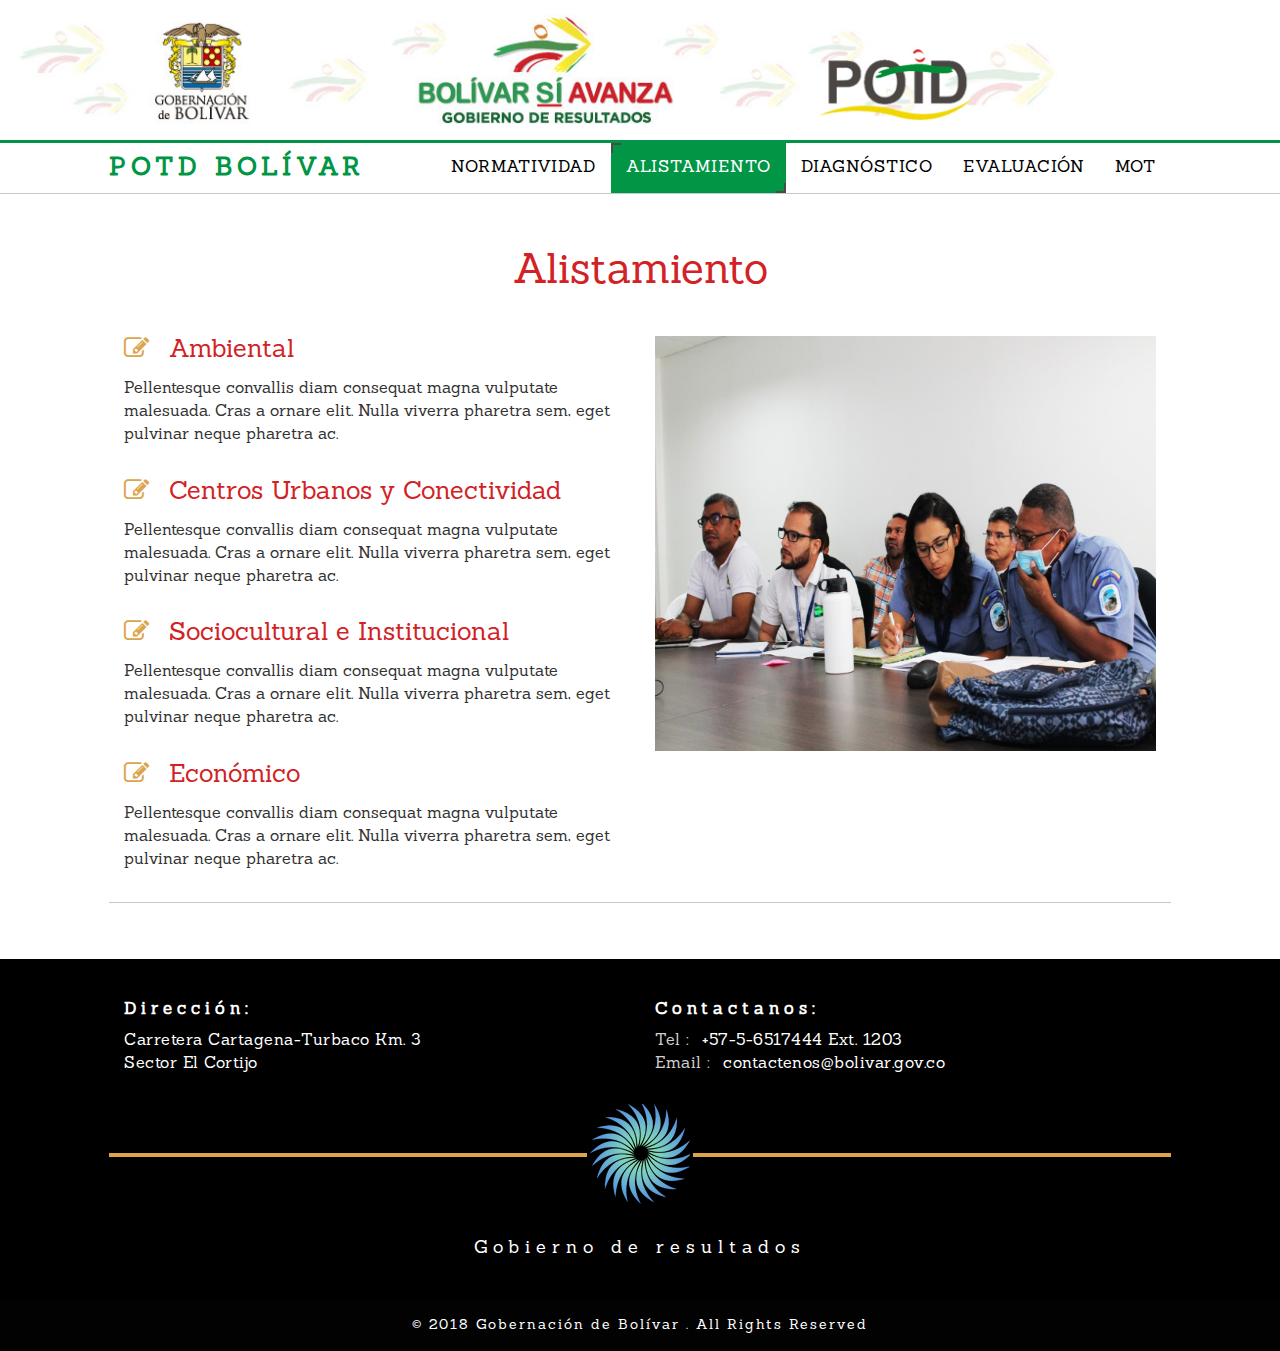
<file: alistamiento.html>
<!--
author: W3layouts
author URL: http://w3layouts.com
License: Creative Commons Attribution 3.0 Unported
License URL: http://creativecommons.org/licenses/by/3.0/
-->
<!DOCTYPE html>
<html lang="zxx">
<head>
<title>Plan de Ordenamiento Territorial Departamental | Alistamiento :: Gobernación de Bolívar</title>
	<!--/metadata -->
<meta name="viewport" content="width=device-width, initial-scale=1">
<meta charset="UTF-8">
<meta name="keywords" content="Gobernación de Bolívar, POT, POTD, Gobernación" />
<script type="application/x-javascript"> addEventListener("load", function() { setTimeout(hideURLbar, 0); }, false);
		function hideURLbar(){ window.scrollTo(0,1); } </script>
<!-- //custom-theme -->
<link href="css/bootstrap.css" rel="stylesheet" type="text/css" media="all" />
<link href="css/style.css" rel="stylesheet" type="text/css" media="all" />
<!-- font-awesome-icons -->
<link href="css/font-awesome.css" rel="stylesheet"> 
<!-- //font-awesome-icons -->
<link href="//fonts.googleapis.com/css?family=Montserrat:400,700" rel="stylesheet">
<link href='//fonts.googleapis.com/css?family=Open+Sans:400,300,300italic,400italic,600,600italic,700,700italic,800,800italic' rel='stylesheet' type='text/css'>
</head>
<body>
<!-- header -->
<div class="banner-top">
	<div class="header">
		<div class="container">
			<div><img alt="banner" src="images/gob/banner_bol1.jpg"/></div>
		</div>	
		</div>
		<div class="w3_navigation">
			<div class="container">
				<nav class="navbar navbar-default">
					<div class="navbar-left">
						<button type="button" class="navbar-toggle collapsed" data-toggle="collapse" data-target="#bs-example-navbar-collapse-1">
							<span class="sr-only">Toggle navigation</span>
							<span class="icon-bar"></span>
							<span class="icon-bar"></span>
							<span class="icon-bar"></span>
						</button>
						<h1><a class="navbar-brand" href="index.html">POTD Bolívar </a></h1>
						<!-- <img alt="logo navbar-brand" class="imglogo" src="images/gob/logo_XL.jpg"/> -->
					</div>
					<!-- Collect the nav links, forms, and other content for toggling -->
					<div class="collapse navbar-collapse navbar-right" id="bs-example-navbar-collapse-1">
						<nav class="menu menu--iris">
							<ul class="nav navbar-nav menu__list">
								<li class="menu__item menu__item"><a href="index.html" class="menu__link">Normatividad</a></li>
								<li class="menu__item menu__item--current"><a href="alistamiento.html" class="menu__link">Alistamiento</a></li>
								<li class="menu__item menu__item"><a href="diagnostico.html" class="menu__link">Diagnóstico</a></li>
								<li class="menu__item menu__item"><a href="evaluacion.html" class="menu__link">Evaluación</a></li>
								<li class="menu__item menu__item"><a href="mot.html" class="menu__link">MOT</a></li>
							</ul>
						</nav>
					</div>
				</nav>
	
			</div>
		</div>
<!-- //header -->
<!-- banner -->
	<div class="banner-alistamiento">
	</div>
<!-- //banner -->
<!-- about-page --> 
	<div class="about">
		<div class="container">
		<div class="w3-heading-all">
			<h3>Alistamiento</h3>
		    </div>
			<div class="agileits_w3layouts_team_grids w3ls_about_grids new-agileinfo">
				<div class="col-md-6 w3ls_banner_bottom_left w3ls_about_left">
					<div class="w3ls_about_left_grids">
						<div class="w3ls_about_left_grid">
							<h3><i class="fa fa-pencil-square-o" aria-hidden="true"></i><a href="#">Ambiental</a></h3>
							<p>Pellentesque convallis diam consequat magna vulputate malesuada. 
								Cras a ornare elit. Nulla viverra pharetra sem, eget pulvinar neque pharetra ac.</p>
						</div>
						<div class="w3ls_about_left_grid">
							<h3><i class="fa fa-pencil-square-o" aria-hidden="true"></i><a href="#">Centros Urbanos y Conectividad</a></h3>
							<p>Pellentesque convallis diam consequat magna vulputate malesuada. 
								Cras a ornare elit. Nulla viverra pharetra sem, eget pulvinar neque pharetra ac.</p>
						</div>
						<div class="w3ls_about_left_grid">
							<h3><i class="fa fa-pencil-square-o" aria-hidden="true"></i><a href="#">Sociocultural e Institucional</a></h3>
							<p>Pellentesque convallis diam consequat magna vulputate malesuada. 
								Cras a ornare elit. Nulla viverra pharetra sem, eget pulvinar neque pharetra ac.</p>
						</div>
						<div class="w3ls_about_left_grid">
							<h3><i class="fa fa-pencil-square-o" aria-hidden="true"></i><a href="#">Económico</a></h3>
							<p>Pellentesque convallis diam consequat magna vulputate malesuada. 
								Cras a ornare elit. Nulla viverra pharetra sem, eget pulvinar neque pharetra ac.</p>
						</div>
					</div>
				</div>
				<div class="col-md-6 agileits_about_right">
					<img src="images/gob/img_content.jpg" alt=" " class="img-responsive img-page-content"/>
				</div>
				<div class="clearfix"> </div>
			</div>
		</div>
	</div>
	<!-- //about -->

	<!-- team -->
</div>
<!-- //team -->
<!-- footer -->
<div class="w3l_footer">
	<div class="container">
			<div class="w3ls_footer_grid">
				<div class="col-md-6 w3ls_footer_grid_left">
						<h4>Dirección:</h4>
						<p>Carretera Cartagena-Turbaco Km. 3<br/>Sector El Cortijo</p>
				</div>
				<div class="col-md-6 w3ls_footer_grid_left">
						<h4>Contactanos:</h4>
						<p><span>Tel : </span>+57-5-6517444 Ext. 1203</p>
						<p><span>Email : </span><a href="mailto:contactenos@bolivar.gov.co">contactenos@bolivar.gov.co</a></p>
				</div>
				<div class="clearfix"> </div>
			</div>
			<!-- footer-button-info -->
			<div class="footer-middle-agileinfo">
				<div class="footer-button">
				<div class="button-top-w3layouts">
					<div class="logo-icons-w3ls">
						<img src="images/f2.png" alt="img">
					</div>
				</div>
					<h2>Gobierno de resultados</h2>
				</div>
			</div>
			<!-- footer-button-info -->
	</div>
</div>
<!-- footer -->


<div class="copy-right wow fadeInLeft animated" data-wow-delay=".5s">
	<div class="container">
			<p> &copy; 2018 Gobernación de Bolívar . All Rights Reserved</p>
	</div>
</div>
<!-- //footer -->


<a href="#" id="toTop" style="display: block;"> <span id="toTopHover" style="opacity: 1;"> </span></a>

	<!-- js -->
<script src="js/jquery-2.1.4.min.js"></script> 
<!-- js for Counter -->
		<script type="text/javascript" src="js/numscroller-1.0.js"></script>
	<!-- /js for Counter -->
	<script src="js/SmoothScroll.min.js"></script>
<!-- start-smooth-scrolling -->
<script type="text/javascript" src="js/move-top.js"></script>
<script type="text/javascript" src="js/easing.js"></script>
<script type="text/javascript">
	jQuery(document).ready(function($) {
		$(".scroll").click(function(event){		
			event.preventDefault();
			$('html,body').animate({scrollTop:$(this.hash).offset().top},1000);
		});
	});
</script>

<!-- here stars scrolling icon -->
	<script type="text/javascript">
		$(document).ready(function() {
			/*
				var defaults = {
				containerID: 'toTop', // fading element id
				containerHoverID: 'toTopHover', // fading element hover id
				scrollSpeed: 1200,
				easingType: 'linear' 
				};
			*/
								
			$().UItoTop({ easingType: 'easeOutQuart' });
								
			});
	</script>
<!-- //here ends scrolling icon -->

<script type="text/javascript" src="js/bootstrap.js"></script> <!-- Necessary-JavaScript-File-For-Bootstrap --> 


</body>
</html>
</file>
<file: css/style.css>
body{
	margin:0;
	padding:0;
	background:#fff;
    /* font-family: 'Open Sans', sans-serif; */
    font-family: 'Sanchez Regular', SanchezRegular;
 }
h1,h2,h3,h4,h5,h6{
	margin:0;	
	/* font-family: 'Montserrat', sans-serif; */
}	
p{
	margin:0;
}
ul{
	margin:0;
	padding:0;
}
p,ul,ol{
	font-size:16px;
}
input[type="submit"],a,.nbs-flexisel-nav-left,.nbs-flexisel-nav-right{
	transition:.5s ease-in;
	-webkit-transition:.5s ease-in;
	-moz-transition:.5s ease-in;
	-o-transition:.5s ease-in;
	-ms-transition:.5s ease-in;
}
a:hover{
	text-decoration:none;
}
a:focus{
	outline:none;
	text-decoration:none;
}
/*-- banner --*/
/*--header -top--*/
/*-- nav --*/
.w3_navigation {
    /* padding: 0.9em 0; */
    /* background: #009645; */
    background: #FFFFFF;
	border-top: 3px solid #009645;
    border-bottom: 1px solid #C3CBC6;
}
.navbar-default {
    background: none;
    border: none;
}
.navbar {
    margin-bottom: 0;
}
.navbar-collapse {
    padding: 0;
}
.navbar-right {
    margin-right: 0;
}
.navbar-default .navbar-nav > .active > a, .navbar-default .navbar-nav > .active > a:hover, .navbar-default .navbar-nav > .active > a:focus {
    color:#fff;
    background:none;
}
.navbar-default .navbar-nav > li > a {
    font-weight: 500;
    letter-spacing: 1px;
}
.navbar-nav > li > a {
    margin: 0;
    /* padding:0 1.5em; */
    text-transform: uppercase;
}
.navbar-default .navbar-nav > li > a:hover{
    /* color:#f2184f; */
    color: #fff;
    background: #009645;
}
.navbar-default .navbar-nav > li > a:focus {
    color: #33cc99;
	outline:none;
}
nav.navbar.navbar-default {
    background: none;
    /* padding:1em 0 0 0; */
}
.navbar-default .navbar-nav > .open > a, .navbar-default .navbar-nav > .open > a:hover, .navbar-default .navbar-nav > .open > a:focus {
    color:#33cc99;
    background: none;
}
.navbar-default .navbar-nav > li > a {
    color: #000;
    /* color: #FFF; */
}
.navbar-default .navbar-nav  > .active.open > a:focus {
	background: #0a9dbd;
	color: #fff;
}
.navbar-default .navbar-brand,.navbar-default .navbar-brand:hover, .navbar-default .navbar-brand:focus {
    /* color: #dca44b; */
    color: #009645;
}
.navbar-brand {
    padding: 0;
    /* font-size:1em; */
    font-size:0.7em;
    text-transform: uppercase;
    letter-spacing:5px;
    line-height:35px;
    position: relative;
    font-weight: 700;
    top:8px;
}
.navbar-brand span {
    color: #82b9e2;
}
p.logo_w3l_agile_caption {
    text-transform:uppercase;
    letter-spacing:9px;
    font-size: 11px;
    color: #8c908c;
    font-family: 'Open Sans', sans-serif;
    font-weight: 600;
    text-align: center;
}
.agile_short_dropdown {
    border-radius: 0;
    background: #ffffff;
    text-align: center;
	padding:0;
	border: none;
}
.agile_short_dropdown li a{
	text-transform:uppercase;
	color:#212121;
	font-size:13px;
	font-weight:600;
	padding: .8em 0;
}
.agile_short_dropdown > li > a:hover{
    color: #fff;
    text-decoration: none;
   /* background-color: #ef5734; */
   background-color: #009645;
}
.header {
    padding: 1em 0em;
    /* background:rgba(0, 0, 0, 0.79); */
    /* background: #009645; */
    background: #fff;
}
.imglogo{
    width: 18%;
}
.imglogoPotd{
    float: left;
    height: 50px;
    width: 255px;
	padding: 0;
}
.header > .container{
    margin: 0px !important;
}
/*-- //header-left --*/
/*-- w3-header-bottom --*/
.w3-header-bottom {
	background: #212121;
    padding: 0.8em 2em;
}
.agileinfo-phone {
	float: left;
    margin: .5em 2em 0 0;
}
.agileinfo-phone p {
	color: #FFFFFF;
    font-size: .9em;
    margin: 0;
    font-weight: 600;
}
.agileinfo-map{
	margin-right:0;
}
.search-grid {
    float: right;
    width: 18%;
    border: 1px solid #fff;
}
.search-grid input[type="text"] {
    display: inline-block;
    background: none;
    border: none;
    border-right: solid 1px #ffffff;
    width: 84%;
    padding: .5em;
    outline: none;
    font-size: .9em;
    color: #FFFFFF;
}
.big-dog::-webkit-input-placeholder {
	color: #FFFFFF !important;
}
.search-grid i.fa.fa-paper-plane-o{
    color: #FFFFFF !important;
    font-size: 1.2em !important;
}
.search-grid button.btn1 {
    color: #ffffff;
    font-size: .9em;
	padding: 6px 6px;
    border: none;
	outline:none;
    text-align: center;
    text-decoration: none;
    background: none;
    transition: 0.5s all;
    -webkit-transition: 0.5s all;
    -moz-transition: 0.5s all;
    -o-transition: 0.5s all;
    -ms-transition: 0.5s all;
}
.search button:hover{
    border: solid 1px #212121;
    background: #212121;
}
.search button:hover i.fa.fa-paper-plane-o{
    color: #FFFFFF !important;
}
/*-- nav-effect --*/
.menu__list {
	position: relative;
	/* margin:0.5em 0 0; */
}

.menu__item {
	display: block;
	margin: 1em 0;
}

.menu__link {
	font-size: 1.05em;
	font-weight: bold;
	display: block;
	padding: 1em;
	cursor: pointer;
	-webkit-user-select: none;
	-moz-user-select: none;
	-ms-user-select: none;
	user-select: none;
	-webkit-touch-callout: none;
	-khtml-user-select: none;
	-webkit-tap-highlight-color: rgba(0, 0, 0, 0);
}
/* Iris */
.menu--iris .menu__item {
	margin:0em;
}

.menu--iris .menu__link {
	position: relative;
	text-align: center;
	-webkit-transition: color 0.3s;
	transition: color 0.3s;
}

.menu--iris .menu__link:hover,
.menu--iris .menu__link:focus {
	color: #929292;
}

.menu--iris .menu__item--current .menu__link,.menu__link:hover {
    /* color:#dca44b; */
    color: #FFFFFF;
    background: #009645;
}

.menu--iris .menu__link::before,
.menu--iris .menu__link::after {
	content: '';
	position: absolute;
	width: 10px;
	height: 10px;
	opacity: 0;
	border: 2px solid #4a4a4a;
	-webkit-transition: -webkit-transform 0.3s, opacity 0.3s;
	transition: transform 0.3s, opacity 0.3s;
	-webkit-transition-timing-function: cubic-bezier(0.17, 0.67, 0.05, 1.29);
	transition-timing-function: cubic-bezier(0.17, 0.67, 0.05, 1.29);
}

.menu--iris .menu__link::before {
	top: 0;
	left: 0;
	border-width: 2px 0 0 2px;
	-webkit-transform: translate3d(10px, 10px, 0);
	transform: translate3d(10px, 10px, 0);
}

.menu--iris .menu__link::after {
	right: 0;
	bottom: 0;
	border-width: 0 2px 2px 0;
	-webkit-transform: translate3d(-10px, -10px, 0);
	transform: translate3d(-10px, -10px, 0);
}

.menu--iris .menu__item--current .menu__link::before,
.menu--iris .menu__item--current .menu__link::after,.menu__link:hover::before,.menu__link:hover::after {
	opacity: 1;
	-webkit-transform: translate3d(0, 0, 0);
	transform: translate3d(0, 0, 0);
}
.dropdown-menu {
    position: absolute;
    top: 226%;
    left: 0;
    z-index: 1000;
    display: none;
}
/*-- //nav-effect --*/
/*-- banner-text --*/ 
.header-w3layouts{
    position: absolute;
    top: 0;
    z-index: 99;
    text-align: center;
    left: 0;
    width: 100%;
}

.agileits-banner-info h3 {
    color: #fff;
    font-size: 2em;
    margin: 0.1em 11em 0.2em 0;
    letter-spacing: 2px;
    text-transform: uppercase;
    font-weight: 700;
	text-shadow: 1px 1px 2px rgb(12, 12, 12);
	-webkit-text-shadow: 1px 1px 2px rgb(12, 12, 12);
	-o-text-shadow: 1px 1px 2px rgb(12, 12, 12);
	-moz-text-shadow: 1px 1px 2px rgb(12, 12, 12);
}
.agileits-banner-info h3 span{
	    background: #2529d8;
    padding: 0 15px;
}
.agileits-banner-info {
    text-align: center;
    padding: 12em 0 0em;
}
.agileits-banner-info p {
    color: #e2dfdf;
    font-size: 1em;
    line-height: 2.2em;
    letter-spacing: 2px;
    font-weight: 500;
    width: 49%;
	margin: 0 auto;
    text-align:  center;
}
.agileits_w3layouts_more{
	position:relative;
}
.agileits_w3layouts_more a{
	    font-size: 17px;
    color: #fff;
    text-decoration: none;
    text-transform: uppercase;
    letter-spacing: 4px;
    position: relative;
}

.agileits-banner-info span {
	background:#ef5734;
    padding: 0.5em 2em;
    color: #fff;
    font-size: 1.1em;
    padding: 5px 2em;
    text-transform: uppercase;
    letter-spacing: 2px;
}
/*-- //banner-text --*/
/*-- banner-top --*/
.w3layouts-banner-top{
    /* background: url(../images/ba1.jpg) no-repeat 0px 0px; */
    background: url(../images/gob/girl_speaking.JPG) no-repeat 0px 0px;
    background-size: cover;	
	-webkit-background-size: cover;	
	-moz-background-size: cover;
	-o-background-size: cover;		
	-moz-background-size: cover;
    min-height:700px;
    background-position-y: -200px;
}
.w3layouts-banner-top1{
    /* background: url(../images/ba2.jpg) no-repeat 0px 0px; */
    background: url(../images/gob/slide2_img.jpg) no-repeat 0px 0px;
    background-size: cover;	
	-webkit-background-size: cover;	
	-moz-background-size: cover;
	-o-background-size: cover;		
	-moz-background-size: cover;
	min-height:700px;
}
.w3layouts-banner-top2{
    /* background: url(../images/ba3.jpg) no-repeat 0px 0px; */
    background: url(../images/gob/man_speaking.JPG) no-repeat 0px 0px;
    background-size: cover;	
	-webkit-background-size: cover;	
	-moz-background-size: cover;
	-o-background-size: cover;		
	-moz-background-size: cover;	
    min-height:700px;
    background-position-y: -200px;
}
.w3layouts-banner-top3{
	background: url(../images/ba4.jpg) no-repeat 0px 0px;
    background-size: cover;	
	-webkit-background-size: cover;	
	-moz-background-size: cover;
	-o-background-size: cover;		
	-moz-background-size: cover;	
	min-height:700px;
}

/*-- //banner-top --*/ 
.banner-1{
	background: url(../images/ba1.jpg) no-repeat 0px -200px;
    background-size: cover;	
	-webkit-background-size: cover;	
	-moz-background-size: cover;
	-o-background-size: cover;		
	-moz-background-size: cover;	
	min-height:300px;
}
/*--about--*/
/*-- welcome --*/ 
.about,.services,.w3-offer,.testimonials,.contact,.team,.gallery,.about-grids1{
	padding:4em 0;
}
.w3-heading-all h3{
    font-size: 3em;
    /* color: #f2184f; */
    color: #D22225;
    text-align: center;
    margin-bottom:40px;
    text-transform: capitalize;
}
/* about */
.about-left img {
    width: 100%;
}
.about-right h3 {
    font-size: 1em;
    color: #000;
    line-height: 1.5em;
    text-transform: uppercase;
    font-weight: 600;
    letter-spacing: 1px;
}
.about-right p {
    color: #999;
    margin: 1em 0;
    font-size: 1em;
    line-height: 1.8em;
}
.about-right a {
    background: #ffb900;
    border: 2px solid #ffb900;
    color: #FFFFFF;
    padding: .4em 1em;
    font-size: 1.3em;
}
.about-right a:hover {
   background: rgb(19,19,19);
    color: #fff;
    border: 2px solid rgb(19,19,19);
}
.more {
    margin: 3em 0 1em;
}
.agileits-w3layouts-info img {
    vertical-align: middle;
    width: 100%;
    margin-bottom: 1em;
}
.modal-title {
    text-align: center;
    font-size: 2em;
    text-transform: uppercase;
    font-weight: 600;
    margin: .5em 0;
	    color: #dca44b;
    letter-spacing: 1px;
}
.span1{
	color:#000;
}
.agileits-w3layouts-info p {
    font-size: 1em;
    line-height: 1.8em;
    line-height: 1.8em;
    color: #999;
}
.modal-content {
	border-radius:0px;
}
.more a {
   background: #dca44b;
    color: #fff;
    border: 2px solid #dca44b;
    color: #FFFFFF;
    padding: .4em 1em;
    font-size: 1.3em;
}
.more a:hover {
    background: rgb(19,19,19);
    color: #fff;
    border: 2px solid rgb(19,19,19);
}
.w3-about-bottom-head h3 {
    font-size: 3em;
    margin: 1em 0;
	color:#fff;
}
.w3-about-bottom-head p {
    font-size: 1em;
    line-height: 1.8em;
    width: 89%;
	color: rgba(255, 255, 255, 0.78);
}
.about-bottom-icon1 i {
    font-size: 3em;
    color: #4dc8ec;
    margin: 0.5em 0;
}
.about-bottom-icon1 h4 {
   font-size: 2em;
    margin: 0.5em 0;
    color: #fff;
    font-weight: 600;
}
.about-bottom-icon1 h3 {
  font-size: 2.5em;
    margin: 0.5em 0;
    text-transform: capitalize;
    color: #fff;
}
/* //about */
/*-- about page--*/
.banner-text.agileinfo.about-w3bnr h2 {
    font-size: 2em;
    letter-spacing: 3px;
}
.banner-text.agileinfo.about-w3bnr h2 a{
    color:#03d2be;
}
.banner-text.agileinfo.about-w3bnr h2 a:hover{
    color:#fff;
}
.banner-text.agileinfo.about-w3bnr{
    padding: 4em 0; 
}
.w3ls_about_left_grid h3 {
    color: #f2184f;
    font-size: 1.8em;
    margin-bottom: 0.54em;
}
.w3ls_about_left_grid:nth-child(2) {
    margin: 2.2em 0;
}
.w3ls_about_left_grid i.fa{
    color: #dca44b;
    margin-right: 0.8em;
}
.w3ls_about_left_grid a {
    /* color: #f2184f; */
    color: #d22225;
}
.w3ls_about_left_grid a:visited {
    /* color: #f2184f; */
    color: #d22225;
}
/*-- //about page--*/
/*-- /services --*/
.w3-services-grids{
     background: url(../images/s11.jpg) no-repeat 0px -226px;
    background-size: cover;
    min-height:451px;
	}
	.w3-services-grid-right i {
    font-size: 3em;
    color: #dca44b;
	}
	.w3-services-grid-info {
    margin: 2em 0;
	}
	.w3-services-grid-right {
    background:rgba(120, 113, 113, 0.32);
       padding: 4em 3em;
	}
	.w3-services-grid-right1 p {
    color: #fff;
    font-size: 1em;
    line-height: 1.8em;
	}
	/*-- //services --*/
/*-- //team --*/
.team-social {
    -webkit-transition: all 0.5s;
    -moz-transition: all 0.5s;
    transition: all 0.5s;
    -o-transition: all 0.5s;
    -ms-transition: all 0.5s;
    margin-bottom: 1em;
}
.team-social a i {
    color: #000;
    font-size: 16px;
    padding: 10px;
    width: 35px;
    height: 35px;
    line-height: 15px;
    text-align: center;
    border-radius: 50%;
	-webkit-border-radius:50%;
	-o-border-radius:50%;
	-moz-border-radius:50%;
	-ms-border-radius:50%;
}

.team i.fa.fa-facebook {
    color: #3b5998;
    border: 1px solid #3b5998;
}

.team i.fa.fa-facebook:hover {
    color: #fff;
    background: #3b5998;
    border: 1px solid #3b5998;
    -webkit-transition: all 1s;
    -moz-transition: all 1s;
    transition: 1s all;
    -o-transition: all 1s;
    -ms-transition: all 1s;
}
.team i.fa.fa-twitter {
    color: #1da1f2;
    border: 1px solid #1da1f2;
}
.team i.fa.fa-twitter:hover {
    color: #fff;
    background: #1da1f2;
    border: 1px solid #1da1f2;
    -webkit-transition: all 1s;
    -moz-transition: all 1s;
    transition: 1s all;
    -o-transition: all 1s;
    -ms-transition: all 1s;
}
.team i.fa.fa-linkedin {
    color: #e68523;
    border: 1px solid #e68523;
}
.team i.fa.fa-linkedin:hover {
    color: #fff;
    background: #e68523;
    border: 1px solid #e68523;
    -webkit-transition: all 1s;
    -moz-transition: all 1s;
    transition: 1s all;
    -o-transition: all 1s;
    -ms-transition: all 1s;
}
.team i.fa.fa-pinterest-p {
    color: #bd081c;
    border: 1px solid #bd081c;
}
.team i.fa.fa-pinterest-p:hover {
    color: #fff;
    background: #bd081c;
    border: 1px solid #bd081c;
    -webkit-transition: all 1s;
    -moz-transition: all 1s;
    transition: 1s all;
    -o-transition: all 1s;
    -ms-transition: all 1s;
}
.teamgrids p {
    color: #4a4a4a;
    font-size: 15px;
    margin: .8em 0;
    letter-spacing: 1px;
}
.teamgrid1 i.fa {
    color: #ff4c4c;
    font-size: 1.2em;
    padding-right: .5em;
}
.teamgrid1 h3 {
    color: #000;
    text-transform: uppercase;
    margin: 1em 0;
    font-size: 21px;
}
/* .teaminfo {
    border: 1px solid #e8e8e8;
    padding: 1em 2em;
    border-top: transparent;
	-webkit-box-shadow: 0px 2px 14px -5px rgba(0,0,0,0.75);
	-moz-box-shadow: 0px 2px 14px -5px rgba(0,0,0,0.75);
	box-shadow: 0px 2px 14px -5px rgba(0,0,0,0.75);
} */
.teamgrids {
    margin-top: 5em;
}
/*-- social-icons --*/
.w3-header-top-left {
    float: left;
}
.agileinfo-social-grids{
    margin-left: 0;
}
.agileinfo-social-grids ul{
	padding:0;
	margin:0;
}
.agileinfo-social-grids ul li{
    display: inline-block;
}
.agileinfo-social-grids ul li a {
	color: #FFFFFF;
    text-align: center;
}
.agileinfo-social-grids ul li a span.fa{
    transition: 0.5s all;
    -webkit-transition: 0.5s all;
    -moz-transition: 0.5s all;
    -o-transition: 0.5s all;
    -ms-transition: 0.5s all;
}
.agileinfo-social-grids ul li a span.fa.fa-facebook:hover {
    color: #3b5998;
}
.agileinfo-social-grids ul li a span.fa.fa-twitter{
	margin:0 1em;
}
.agileinfo-social-grids ul li a span.fa.fa-twitter:hover{
	color: #55acee;
}
.agileinfo-social-grids ul li a span.fa.fa-rss{
	margin:0 1em 0 0;
}
.agileinfo-social-grids ul li a span.fa.fa-rss:hover{
	color: #f26522;
}
.agileinfo-social-grids ul li a span.fa.fa-vk:hover{
	color: #45668e;
}
/*-- //team --*/
/*-- testimonials --*/
.w3ls_testimonials_grids{
	 width: 80%;
    margin: 0em auto 3em;
}
.w3l_testimonial_grid{
	padding: 4em 2em 2em;
    background: #f5f5f5;
    text-align: center;
    position: relative;
    margin: 5em 1.2em 0;
}
.w3l_testimonial_grid:focus,.agileits_testimonial_grid:focus{
	outline:none;
}
.w3l_testimonial_grid_pos{
	position:absolute;
	width:100%;
	text-align:center;
	top:-25%;
	left:0%;
}
.w3l_testimonial_grid_pos img{
	margin:0 auto;
	border-radius:50%;
}
.w3l_testimonial_grid p{
	color:#999;
	line-height:2em;
	position:relative;
	padding-left:2em;
}
.w3l_testimonial_grid p:before{
	content:"\f10d";
	font-size:2em;
	color:#dca44b;
	font-family:FontAwesome;
	position:absolute;
	top:0%;
	left:0%;
}
.agileits_testimonial_grid h4{
	font-size:1.1em;
	color:#212121;
	margin:1em 0 0.5em;
}
.agileits_testimonial_grid h5{
	font-size:.8em;
	color:#dca44b;
}
/* Slider */
.slick-slider
{
    position: relative;

    display: block;

    -moz-box-sizing: border-box;
         box-sizing: border-box;

    -webkit-user-select: none;
       -moz-user-select: none;
        -ms-user-select: none;
            user-select: none;

    -webkit-touch-callout: none;
    -khtml-user-select: none;
    -ms-touch-action: pan-y;
        touch-action: pan-y;
    -webkit-tap-highlight-color: transparent;
}

.slick-list
{
    position: relative;

    display: block;
    overflow: hidden;

    margin: 0;
    padding: 0;
}
.slick-list:focus
{
    outline: none;
}
.slick-list.dragging
{
    cursor: pointer;
    cursor: hand;
}

.slick-slider .slick-track,
.slick-slider .slick-list
{
    -webkit-transform: translate3d(0, 0, 0);
       -moz-transform: translate3d(0, 0, 0);
        -ms-transform: translate3d(0, 0, 0);
         -o-transform: translate3d(0, 0, 0);
            transform: translate3d(0, 0, 0);
}

.slick-track
{
    position: relative;
    top: 0;
    left: 0;

    display: block;
}
.slick-track:before,
.slick-track:after
{
    display: table;

    content: '';
}
.slick-track:after
{
    clear: both;
}
.slick-loading .slick-track
{
    visibility: hidden;
}

.slick-slide
{
    display: none;
    float: left;

    height: 100%;
    min-height: 1px;
}
[dir='rtl'] .slick-slide
{
    float: right;
}
.slick-slide img
{
    display: block;
}
.slick-slide.slick-loading img
{
    display: none;
}
.slick-slide.dragging img
{
    pointer-events: none;
}
.slick-initialized .slick-slide
{
    display: block;
}
.slick-loading .slick-slide
{
    visibility: hidden;
}
.slick-vertical .slick-slide
{
    display: block;

    height: auto;

    border: 1px solid transparent;
}
.slick-arrow.slick-hidden {
    display: none;
}
/* Arrows */
.slick-prev,
.slick-next
{
    line-height: 0;
    position: absolute;
    top: 60%;
    display: block;
    width: 50px;
    height: 40px;
    margin-top: 0;
    padding: 0;
    cursor: pointer;
    color: #fff;
    border: none;
    font-size: 1em;
    outline: none;
    background: #dca44b;
    z-index: 9;
}
.slick-prev:hover,
.slick-prev:focus,
.slick-next:hover,
.slick-next:focus
{
    outline: none;
}
.slick-prev:hover:before,
.slick-prev:focus:before,
.slick-next:hover:before,
.slick-next:focus:before
{
    opacity: 1;
}
.slick-prev.slick-disabled:before,
.slick-next.slick-disabled:before
{
    opacity: .25;
}

.slick-prev:before,
.slick-next:before
{
    font-family: 'FontAwesome';
    line-height: 1;

    opacity: .75;
    color: white;

    -webkit-font-smoothing: antialiased;
    -moz-osx-font-smoothing: grayscale;
}
.slick-prev:before
{
    content:"\f177";
}
[dir='rtl'] .slick-prev:before
{
    content: "\f177";
}

.slick-next,[dir='rtl'] .slick-prev
{
    right:-6.5%;
}
[dir='rtl'] .slick-next,.slick-prev
{
    right: auto;
    left:-6.5%;
}
.slick-next:before
{
    content: "\f178";
}
[dir='rtl'] .slick-next:before
{
    content: "\f178";
}

/* Dots */
.slick-slider
{
    margin-bottom: 30px;
}

.slick-dots
{
    position: absolute;
    bottom: -45px;

    display: block;

    width: 100%;
    padding: 0;

    list-style: none;

    text-align: center;
}
.slick-dots li
{
    position: relative;

    display: inline-block;

    width: 20px;
    height: 20px;
    margin: 0 5px;
    padding: 0;

    cursor: pointer;
}
.slick-dots li button
{
    font-size: 0;
    line-height: 0;

    display: block;

    width: 20px;
    height: 20px;
    padding: 5px;

    cursor: pointer;

    color: #212121;
    border: 0;
    outline: none;
    background:transparent;
}
.slick-dots li button:hover,
.slick-dots li button:focus
{
    outline: none;
}
.slick-dots li button:hover:before,
.slick-dots li button:focus:before
{
    opacity: 1;
}
.slick-dots li button:before
{
    font-family: 'FontAwesome';
    font-size: 13px;
    line-height: 20px;
    position: absolute;
    top: 0;
    left: 0;
    width: 20px;
    height: 20px;
    content: "\f111";
    text-align: center;
    opacity: .25;
    color: #808080;
    -webkit-font-smoothing: antialiased;
    -moz-osx-font-smoothing: grayscale;
}
.slick-dots li.slick-active button:before
{
    opacity: .75;
    color: black;
}
/*-- //testimonials --*/
/*-- /blog --*/

.banner-btm-top,
.banner-btm-bottom {
    display: flex;
    display: -webkit-flex;
}

.a1 {
    background: #dca44b;
}

.a4 {
    background: #dca44b;
}

.a2 {
    background: url(../images/b1.jpg) no-repeat 0px 0px;
    background-size: cover;
    -webkit-background-size: cover;
    -moz-background-size: cover;
    -o-background-size: cover;
    -ms-background-size: cover;
    min-height: 350px;
}

.a3 {
    background: url(../images/b2.jpg) no-repeat 0px 0px;
    background-size: cover;
    -webkit-background-size: cover;
    -moz-background-size: cover;
    -o-background-size: cover;
    -ms-background-size: cover;
    min-height: 350px;
}

.a5 {
    background: url(../images/b3.jpg) no-repeat 0px 0px;
    background-size: cover;
    -webkit-background-size: cover;
    -moz-background-size: cover;
    -o-background-size: cover;
    -ms-background-size: cover;
    min-height: 350px;
}

.a6 {
    background: url(../images/b4.jpg) no-repeat 0px 0px;
    background-size: cover;
    -webkit-background-size: cover;
    -moz-background-size: cover;
    -o-background-size: cover;
    -ms-background-size: cover;
    min-height: 350px;
}

.banner-btm-left {
    padding: 0;
}

.banner-btm-inner {
    flex: 1;
    padding: 8em 2.5em;
}

.blog_date h4 {
    font-size: 0.9em;
    font-weight: 600;
    color: #230303;
    margin-bottom: 1em;
}

.banner-btm-inner h6 {
    font-size: 1.1em;
    font-weight: 600;
    color: #222;
    margin-bottom: 1em;
}

.banner-btm-inner h6 a {
    color: #222323;
    letter-spacing: 2px;
}
.banner-btm-inner p {
    font-size: 0.9em;
    color: #fff;
    margin: 1em 0;
}

a.blog-btn {
    background: #fff;
    font-size: 0.85em;
    padding: 0.6em 1em;
    color: #222;
    letter-spacing: 1px;
}

a.blog-btn:hover {
    background: #ff3c41;
    color: #fff;
}

/*-- //blog --*/
/*-- to-top --*/
#toTop {
	display: none;
	text-decoration: none;
	position: fixed;
	bottom: 55px;
	right: 2%;
	overflow: hidden;
	z-index: 999; 
	width: 32px;
	height: 32px;
	border: none;
	text-indent: 100%;
	background: url(../images/up.png) no-repeat 0px 0px;
}
#toTopHover {
	width: 32px;
	height: 32px;
	display: block;
	overflow: hidden;
	float: right;
	opacity: 0;
	-moz-opacity: 0;
	filter: alpha(opacity=0);
}
/*-- //to-top --*/
/*-- icons --*/
.codes a {
    color: #999;
}
.icon-box {
    padding: 8px 15px;
    background:rgba(149, 149, 149, 0.18);
    margin: 1em 0 1em 0;
    border: 5px solid #ffffff;
    text-align: left;
    -moz-box-sizing: border-box;
    -webkit-box-sizing: border-box;
    box-sizing: border-box;
    font-size: 13px;
    transition: 0.5s all;
    -webkit-transition: 0.5s all;
    -o-transition: 0.5s all;
    -ms-transition: 0.5s all;
    -moz-transition: 0.5s all;
    cursor: pointer;
} 
.icon-box:hover {
    background: #000;
	transition:0.5s all;
	-webkit-transition:0.5s all;
	-o-transition:0.5s all;
	-ms-transition:0.5s all;
	-moz-transition:0.5s all;
}
.icon-box:hover i.fa {
	color:#fff !important;
}
.icon-box:hover a.agile-icon {
	color:#fff !important;
}
.codes .bs-glyphicons li {
    float: left;
    width: 12.5%;
    height: 115px;
    padding: 10px; 
    line-height: 1.4;
    text-align: center;  
    font-size: 12px;
    list-style-type: none;	
}
.codes .bs-glyphicons .glyphicon {
    margin-top: 5px;
    margin-bottom: 10px;
    font-size: 24px;
}
.codes .glyphicon {
    position: relative;
    top: 1px;
    display: inline-block;
    font-style: normal;
    font-weight: 400;
    line-height: 1;
    -webkit-font-smoothing: antialiased;
    -moz-osx-font-smoothing: grayscale;
	color: #777;
} 
.codes .bs-glyphicons .glyphicon-class {
    display: block;
    text-align: center;
    word-wrap: break-word;
}
h3.icon-subheading {
    font-size: 28px;
    color: #ef5734 !important;
    margin: 30px 0 15px;
    font-weight: 600;
    letter-spacing: 2px;
}
h3.agileits-icons-title {
    text-align: center;
    font-size: 33px;
    color: #222222;
    font-weight: 600;
    letter-spacing: 2px;
}
.icons a {
    color: #999;
}
.icon-box i {
    margin-right: 10px !important;
    font-size: 20px !important;
    color: #282a2b !important;
}
.bs-glyphicons li {
    float: left;
    width: 18%;
    height: 115px;
    padding: 10px;
    line-height: 1.4;
    text-align: center;
    font-size: 12px;
    list-style-type: none;
    background:rgba(149, 149, 149, 0.18);
    margin: 1%;
}
.bs-glyphicons .glyphicon {
    margin-top: 5px;
    margin-bottom: 10px;
    font-size: 24px;
	color: #282a2b;
}
.glyphicon {
    position: relative;
    top: 1px;
    display: inline-block;
    font-style: normal;
    font-weight: 400;
    line-height: 1;
    -webkit-font-smoothing: antialiased;
    -moz-osx-font-smoothing: grayscale;
	color: #777;
} 
.bs-glyphicons .glyphicon-class {
    display: block;
    text-align: center;
    word-wrap: break-word;
}
@media (max-width:991px){
	h3.agileits-icons-title {
		font-size: 28px;
	}
	h3.icon-subheading {
		font-size: 22px;
	}
}
@media (max-width:768px){
	h3.agileits-icons-title {
		font-size: 28px;
	}
	h3.icon-subheading {
		font-size: 25px;
	}
	.row {
		margin-right: 0;
		margin-left: 0;
	}
	.icon-box {
		margin: 0;
	}
}
@media (max-width: 640px){
	.icon-box {
		float: left;
		width: 50%;
	}
}
@media (max-width: 480px){
	.bs-glyphicons li {
		width: 31%;
	}
}
@media (max-width: 414px){
	h3.agileits-icons-title {
		font-size: 23px;
	}
	h3.icon-subheading {
		font-size: 18px;
	}
	.bs-glyphicons li {
		width: 31.33%;
	}
}
@media (max-width: 384px){
	.icon-box {
		float: none;
		width: 100%;
	}
}
/*-- //icons --*/
.w3_wthree_agileits_icons.main-grid-border {
    padding: 6em 0;
}
/*--Typography--*/
.well {
    font-weight: 300;
    font-size: 14px;
}
.list-group-item {
    font-weight: 300;
    font-size: 14px;
}
li.list-group-item1 {
    font-size: 14px;
    font-weight: 300;
}
.typo p {
    margin: 0;
    font-size: 14px;
    font-weight: 300;
}
.show-grid [class^=col-] {
    background: #fff;
	text-align: center;
	margin-bottom: 10px;
	line-height: 2em;
	border: 10px solid #f0f0f0;
}
.show-grid [class*="col-"]:hover {
	background: #e0e0e0;
}
.grid_3{
	margin-bottom:2em;
}
.xs h3, h3.m_1{
	color:#000;
	font-size:1.7em;
	font-weight:300;
	margin-bottom: 1em;
}
.grid_3 p{
	color: #999;
	font-size: 0.85em;
	margin-bottom: 1em;
	font-weight: 300;
}
.grid_4{
	background:none;
	margin-top:50px;
}
.label {
	font-weight: 300 !important;
	border-radius:4px;
}  
.grid_5{
	background:none;
	padding:2em 0;
}
.grid_5 h3, .grid_5 h2, .grid_5 h1, .grid_5 h4, .grid_5 h5, h3.hdg, h3.bars {
    margin-bottom: 1em;
    color: #ef5734;
    font-weight: 600;
    font-size: 30px;
    letter-spacing: 2px;
}
.table > thead > tr > th, .table > tbody > tr > th, .table > tfoot > tr > th, .table > thead > tr > td, .table > tbody > tr > td, .table > tfoot > tr > td {
	border-top: none !important;
}
.tab-content > .active {
	display: block;
	visibility: visible;
}
.pagination > .active > a, .pagination > .active > span, .pagination > .active > a:hover, .pagination > .active > span:hover, .pagination > .active > a:focus, .pagination > .active > span:focus {
	z-index: 0;
}
.badge-primary {
	background-color: #03a9f4;
}
.badge-success {
	background-color: #8bc34a;
}
.badge-warning {
	background-color: #ffc107;
}
.badge-danger {
	background-color: #e51c23;
}
.grid_3 p{
	line-height: 2em;
	color: #888;
	font-size: 0.9em;
	margin-bottom: 1em;
	font-weight: 300;
}
.bs-docs-example {
	margin: 1em 0;
}
section#tables  p {
	margin-top: 1em;
}
.tab-container .tab-content {
	border-radius: 0 2px 2px 2px;
	border: 1px solid #e0e0e0;
	padding: 16px;
	background-color: #ffffff;
}
.table td, .table>tbody>tr>td, .table>tbody>tr>th, .table>tfoot>tr>td, .table>tfoot>tr>th, .table>thead>tr>td, .table>thead>tr>th {
	padding: 15px!important;
}
.table > thead > tr > th, .table > tbody > tr > th, .table > tfoot > tr > th, .table > thead > tr > td, .table > tbody > tr > td, .table > tfoot > tr > td {
	font-size: 0.9em;
	color: #999;
	border-top: none !important;
}
.tab-content > .active {
	display: block;
	visibility: visible;
}
.label {
	font-weight: 300 !important;
}
.label {
	padding: 4px 6px;
	border: none;
	text-shadow: none;
}
.alert {
	font-size: 0.85em;
}
h1.t-button,h2.t-button,h3.t-button,h4.t-button,h5.t-button {
	line-height:2em;
	margin-top:0.5em;
	margin-bottom: 0.5em;
}
li.list-group-item1 {
	line-height: 2.5em;
}
.input-group {
	margin-bottom: 20px;
}
.in-gp-tl{
	padding:0;
}
.in-gp-tb{
	padding-right:0;
}
.list-group {
	margin-bottom: 48px;
}
ol {
	margin-bottom: 44px;
}
h2.typoh2{
    margin: 0 0 10px;
}
@media (max-width:768px){
.grid_5 {
	padding: 0 0 1em;
}
.grid_3 {
	margin-bottom: 0em;
}
}
@media (max-width:640px){
h1, .h1, h2, .h2, h3, .h3 {
	margin-top: 0px;
	margin-bottom: 0px;
}
.grid_5 h3, .grid_5 h2, .grid_5 h1, .grid_5 h4, .grid_5 h5, h3.hdg, h3.bars {
	margin-bottom: .5em;
}
.progress {
	height: 10px;
	margin-bottom: 10px;
}
ol.breadcrumb li,.grid_3 p,ul.list-group li,li.list-group-item1 {
	font-size: 14px;
}
.breadcrumb {
	margin-bottom: 25px;
}
.well {
	font-size: 14px;
	margin-bottom: 10px;
}
h2.typoh2 {
	font-size: 1.5em;
}
.label {
	font-size: 60%;
}
.in-gp-tl {
	padding: 0 1em;
}
.in-gp-tb {
	padding-right: 1em;
}
}
@media (max-width:480px){
.grid_5 h3, .grid_5 h2, .grid_5 h1, .grid_5 h4, .grid_5 h5, h3.hdg, h3.bars {
	font-size: 1.2em;
}
.table h1 {
	font-size: 26px;
}
.table h2 {
	font-size: 23px;
	}
.table h3 {
	font-size: 20px;
}
.label {
	font-size: 53%;
}
.alert,p {
	font-size: 14px;
}
.pagination {
	margin: 20px 0 0px;
}
.grid_3.grid_4.w3layouts {
	margin-top: 25px;
}
}
@media (max-width: 320px){
.grid_4 {
	margin-top: 18px;
}
h3.title {
	font-size: 1.6em;
}
.alert, p,ol.breadcrumb li, .grid_3 p,.well, ul.list-group li, li.list-group-item1,a.list-group-item {
	font-size: 13px;
}
.alert {
	padding: 10px;
	margin-bottom: 10px;
}
ul.pagination li a {
	font-size: 14px;
	padding: 5px 11px;
}
.list-group {
	margin-bottom: 10px;
}
.well {
	padding: 10px;
}
.nav > li > a {
	font-size: 14px;
}
table.table.table-striped,.table-bordered,.bs-docs-example {
		display: none;
}
}
/*-- //typography --*/
.typo {
    padding: 6em 0;
}
/*-- about --*/
.agileits-top-heading{
	padding: 2em 0;
}
.agileits-top-heading h2{
	color:#FFFFFF;
	text-align:center;
}

/*-- gallery --*/
#portfolio p {
  line-height: 1.8em;
  margin: 25px 0 0 0;
  font-size:1.1;
  color: #ffffff;
  font-weight: 300;
}
.gallery-section h3{
   margin: 0;
  color: #ffffff;
  font-size: 36px;
  font-weight: 500;
  letter-spacing: 18px;
}
.gallery-grid {
  padding: 0;
}
.gallery1 {
position:relative;
}
.gallery1 .textbox {
	width:100%;
	height:100%;
	position:absolute;
	top:0;
	left:0;
	-webkit-transform: scale(0);
	transform: scale(0);
    background-color: #000000ad;
}
.gallery1:hover .textbox {
	-webkit-transform: scale(1);
	transform: scale(1);
}
.gallery-grid img{
	width:80%;
}

.textbox {
-webkit-transition: all 0.7s ease;
transition: all 0.7s ease;
text-align:center;
}
.textbox h4 {
    /* font-size: 1.8em; */
    color: #FFF;
    /* margin-top: 3.5em; */
    text-transform: uppercase;
    font-weight: 700;
    /* letter-spacing: 5px; */
}
.textbox p {
     font-size: 26px !important;
    color: #fff;
    background: rgba(0, 0, 0, 0.83);
    margin: 6px 0 0 0!important;
    padding: 3px 0;
}
.gallery-grids {
  margin-top: 50px;
}
/*--//gallery--*/
/*-- Counter --*/
.stats {
    padding: 8em 0;
	background: url(../images/st2.jpg) no-repeat 0px 0px;
    background-size: cover;
    -webkit-background-size: cover;
    -moz-background-size: cover;
    -o-background-size: cover;
    -ms-background-size: cover;
    background-attachment: fixed;
}
.stats p.text-center {
	font-size: 16px;
    padding: 0px 0 40px;
    color: #999;
}
.stats-grid {
	text-align: center;
}
.numscroller {
    font-size: 3em;
    margin: 0;
    color: #fff;
    font-weight: 500;
}
.stats-grid i.fa {
    font-size: 2em;
    color: #dca44b;
    padding-bottom: 1em;
}
.stats-grid h4 {
    font-size: 1.2em;
    color: #fff;
    text-transform: uppercase;
    letter-spacing: 1px;
    font-weight: 400;
    margin-top: 1em;
}
/*-- //Counter --*/
/*--contact--*/
.address-row {
    margin-top: 3em;
}
.address-row:hover span.glyphicon {
    border-color: #f44236;
    color: #000000;
}
.w3-agile-address-left {
    padding: 0;
}
.address-row span.glyphicon {
	font-size: 1.2em;
    border: 2px solid #000;
    padding: 1em;
    color: #000000;
    transition: .5s all
}
.w3-agile-address-right h5 {
    font-size: 1.5em;
    color: #000;
    margin: 0 0 .4em 0;
    font-weight: 600;
}
.w3-agile-address-right p {
    font-size: 0.9em;
    color: #999999;
    margin: 0;
}
.w3-agile-address-right p a {
    color:#f44236;
}
.w3-agile-address-right p a:hover{
    color: #999;
}
.address h4 {
    font-size: 2.5em;
    color: #dca44b;
    margin: 0 0 .6em 0;
}
.contact input[type="text"] {
	width: 47.9%;
    color: #999;
    float: left;
    background: none;
    outline: none;
    font-size: .9em;
    padding: .7em 1em;
    margin-bottom: 1.5em;
    border: solid 1px #999;
    -webkit-appearance: none;
    display: inline-block;
}
.contact input.email {
    margin-left: 1.5em;
}
.contact textarea {
    resize: none;
    width: 100%;
    background: none;
    color: #999;
    font-size: .9em;
    outline: none;
    padding: .6em .8em;
    border: solid 1px #999;
    min-height: 12em;
    -webkit-appearance: none;
}
.contact input[type="submit"] {
    outline: none;
    color: #000;
    padding: 0.5em 3em;
    font-size: .9em;
    margin: 1em 0 0 0;
    -webkit-appearance: none;
    background: none;
    transition: 0.5s all;
    border: 2px solid #000;
    -webkit-transition: 0.5s all;
    transition: 0.5s all;
    -moz-transition: 0.5s all;
}
.contact  input[type="submit"]:hover {
    color: #FFFFFF;
	background:#f44236;
	border: 2px solid #f44236;
}
::-webkit-input-placeholder {
	color:#999 !important;
}
:-moz-placeholder { /* Firefox 18- */
	color:#999 !important;
}
::-moz-placeholder {  /* Firefox 19+ */
	color:#999 !important;
}
:-ms-input-placeholder {  
	color:#999 !important;
}
/*--//contact--*/
/*-- map --*/
.map {
    -webkit-filter: grayscale(100%);
    -moz-filter: grayscale(100%);
    -ms-filter: grayscale(100%);
    -o-filter: grayscale(100%);
    filter: grayscale(100%);
}
.agileits-w3layouts-map iframe {
    border: none;
    width: 100%;
    height: 400px;
	margin-bottom:-6px;
}
/*-- //map --*/
/*-- subscribe --*/
.subscribe{
    background: #c32040;
	padding: 2em 0;
}

.subscribe h3.heading{
    color: #ffffff;
}
.subscribe h3.heading {
    color: #ffffff;
    text-align: center;
}
.subscribe h3.heading {
    color: #ffffff;
    text-align: center;
    font-family: 'Montserrat', sans-serif;
    font-size: 3em;
}
.agile-subscribe-heading{
	text-align:center;
}
.subscribe-grid{
    text-align: center;
    width: 75%;
    margin: 2em auto 0;
}
.subscribe-grid input[type="email"] {
	display: inline-block;
    background: #FFFFFF;
    border: solid 1px #fff;
    width: 60%;
    outline: none;
    padding: .7em;
    font-size: 1.2em;
    color: #999999;
}
.subscribe-grid i.fa.fa-paper-plane-o{
    color: #FFFFFF !important;
    font-size: 1.2em !important;
}
.subscribe-grid button.btn1 {
    color: #ffffff;
    font-size: 1.2em;
    border: solid 1px #efb312;
    width: 70px;
    padding: .7em;
    text-align: center;
    text-decoration: none;
    background: #efb312;
    transition: 0.5s all;
    -webkit-transition: 0.5s all;
    -moz-transition: 0.5s all;
    -o-transition: 0.5s all;
    -ms-transition: 0.5s all;
}
button.btn1:hover i.fa.fa-paper-plane-o{
    color: #efb312 !important;
}
/*-- //subscribe --*/
/*-- footer --*/
.w3l_footer {
    /* background: #009645; */
    background: #000;
    padding: 3em 0;
}
/* .w3ls_footer_grid_left {
    width: 50%;
} */
.w3ls_footer_grid_left h4 {
    font-size: 1.2em;
    color: #fff;
    letter-spacing: 5px;
    margin-bottom: .6em;
	font-weight: 600;
}
.w3ls_footer_grid_left p {
    /* color: #9c9c9c; */
    color: #FFF;
    font-size: 16px;
    letter-spacing: 0.5px;
}
.w3ls_footer_grid_left p a {
    text-decoration: none;
    /* color: #EA3621; */
    color: #FFF;
}
.w3ls_footer_grid_left p a:hover {
    text-decoration: none;
    /* color: #fff; */
    color: #EA3621;
}
.w3ls_footer_grid_left p span {
    color: #cecece;
    margin-right: 7px;
}
.footer-button {
    text-align: center;
}
.footer-button h2 {
    color: #fff;
    font-size: 18px;
    letter-spacing: 6px;
    margin-top: 2em;
}
.button-top-w3layouts {
    display: block;
    margin: 0 auto;
    margin-top: 2em;
	position:relative;
}
.button-top-w3layouts:before {
    content: "";
    width: 45%;
    height: 4%;
    background:#dca44b;
    position: absolute;
    display: block;
    top: 49px;
    left: 0px;
}
.button-top-w3layouts:after {
    content: "";
    width: 45%;
    height: 4%;
    background:#dca44b;
    position: absolute;
    display: block;
    top: 49px;
    right: 0px;
}
.button-top-w3layouts i {
    color: #fff;
    font-size: 38px;
}
.logo-icons-w3ls i.fa.fa-heart-o.heart2 {
    color: #ea3621;
    font-size: 48px;
}
.logo-icons-w3ls{
	position:relative;
}
.logo-icons-w3ls i.heart1 {
    position: absolute;
    left: 48%;
    transform: rotate(-22deg);
    top: 34%;
    font-size: 30px;
}
.w3ls_footer_grid {
    margin: 0 auto;
    /* text-align: center; */
}
/*-- copyright --*/
.footer-bot {
	background:#dca44b;
	padding: 1em 0;
}
.logo2{
	float:left;
}
.logo2 h3 a {
    color: #fff;
    text-decoration: none;
    font-size: 1.2em;
    text-transform: uppercase;
    margin: 0;
}
.ftr-menu {
    float: right;
    margin-top:5px;
}
.ftr-menu ul li{
	display:inline-block;
}
.ftr-menu ul li a{
	transition:0.5s all;
	-webkit-transition:0.5s all;
	-moz-transition:0.5s all;
	-o-transition:0.5s all;
	-ms-transition:0.5s all;
	display:block;
	text-decoration:none;
	font-size:16px;
	font-weight:500;
	color:#fff;
	margin:0 16px;
}
.ftr-menu ul li a:hover{
	color:#fff !important;
}
.copy-right{
	padding:15px 0;
	background:#020202;
}
.copy-right p {
	margin:0px 0 0 0;
	font-size:14px;
	color: #fff;
	text-align:center;
	letter-spacing: 2px;
}
.copy-right p a{
	color:#fff;
}
.copy-right p a:hover {
    color: #f44236;
}
/*-- //copyright --*/
/*-- /responsive design --*/
@media(max-width:1440px){
}
@media(max-width:1366px){
}
@media(max-width:1280px){
	.w3-services-grid-right {
    padding: 2.6em 3em;
  }
}
@media(max-width:1080px){
	.search-grid {
    width: 25%;
}
.agileits-banner-info h3 {
    color: #fff;
    font-size: 3.2em;
}
.w3layouts-banner-top,.w3layouts-banner-top1,.w3layouts-banner-top2,.w3layouts-banner-top3 {
    min-height: 530px;
}
.agileits-banner-info {
    padding: 15em 0 0em;
}
.w3-services-grid-right {
    padding: 2.6em 0em;
}
.w3-services-grid-right {
    padding: 1em 0em;
}
.w3-services-grids {
    min-height: 371px;
	background: url(../images/s11.jpg) no-repeat 0px -124px;
    background-size: cover;
}
.textbox h4 {
       margin-top: 2.5em;
}
}
@media(max-width:1024px){
	.agileits-banner-info p {
    width: 70%;
}
.banner-btm-inner {
    flex: 1;
    padding: 6em 2.5em;
}
}
@media(max-width:991px){
	.agileits-banner-info h3 {
    color: #fff;
    font-size: 2.8em;
    letter-spacing: 1px;
}
.about-left {
    width: 80%;
    margin: 2em auto;
}
.w3-services-grids {
    min-height: 371px;
    background: url(../images/s11.jpg) no-repeat 0px -49px;
}
.w3-services-grid-info {
    width: 50%;
    margin: 0 auto;
}
.w3-services-grid-left1 {
    width: 20%;
    float: left;
}
.w3-services-grid-right1 {
    width: 80%;
    float: left;
}
.w3-services-grid-info {
    width: 50%;
    margin: 2em auto;
}
.w3ls_footer_grid_left {
    width: 100%;
}
.agileits-banner-info h3 {
    color: #fff;
    font-size: 2.5em;
    letter-spacing: 1px;
}
.w3ls_footer_grid_left {
    width: 100%;
    margin: 0 0 2em 0;
}
.teamgrid1 img {
    width: 100%;
}
.teamgrid1 {
    width: 50%;
    float: left;
	margin-bottom:2em;
}
.gallery-grid.gallery1 {
    width: 33.33%;
    float: left;
}
.address {
    width: 100%;
}
.w3-agile-address-left {
    width: 12%;
    float: left;
}
.w3-agile-address-right {
    width: 88%;
}
.contact-form {
    width: 100%;
    margin: 2em 0 0 0;
}
}
@media(max-width:800px){
	.banner-1 {
    background: url(../images/ba1.jpg) no-repeat 0px -88px;
    background-size: cover;
}
}
@media(max-width:767px){
	div#bs-example-navbar-collapse-1 {
    position: absolute;
    width: 100%;
    z-index: 999;
}
.navbar-default .navbar-nav > li > a {
    width: 25%;
	margin:0 auto;
	padding: 1em;
	color: #fff !important;
}
li.menu__item {
    background: #00000094;
}
.navbar-default .navbar-nav .open .dropdown-menu > li > a {
    color: #fff;
    font-size: 1.05em;
}
.open .dropdown-menu > li > a:hover, .navbar-default .navbar-nav .open .dropdown-menu > li > a:focus {
    color: #dca44b !important;
}
.navbar-default .navbar-nav > li > a:hover {
    color:  #000000 !important;
}

}
@media(max-width:736px){
	.stats-grid.stats-grid-1.gridw3,.stats-grid.stats-grid-2.gridw3,.stats-grid.stats-grid-3.gridw3   {
    width: 50%;
    margin: 0 auto 2em;
}
li.menu__item {
    background: #dca44b87;
}
.search-grid {
    width: 31%;
}
}
@media(max-width:734px){
.search-grid {
    width: 35%;
}
}
@media(max-width:667px){
	.search-grid {
    width: 35%;
}
.subscribe h3.heading {
    font-size: 2.5em;
}
.about, .services, .w3-offer, .testimonials, .contact, .team, .gallery, .about-grids1 {
    padding: 3em 0;
}
.banner-1 {
    background: url(../images/ba1.jpg) no-repeat 0px -10px;
    background-size: cover;
}
}
@media(max-width:640px){
	.w3-services-grid-right1 {
    width: 100%;
    float: left;
}
.w3-heading-all h3 {
    font-size: 2.8em;
}
.address h4 {
    font-size: 2em;
}
}
@media(max-width:600px){
	.agileits-banner-info h3 {
    color: #fff;
    font-size: 2.3em;
    letter-spacing: 1px;
}
.agileits-banner-info {
    padding: 13em 0 0em;
}
.w3-heading-all h3 {
    font-size: 2.5em;
}
.navbar-default .navbar-nav > li > a {
    width: 35%;
}
.w3l_testimonial_grid_pos {
    top: -17%;
}
.logo2 {
    float: none;
    text-align: center;
}
.ftr-menu {
    float: none;
    margin-top: 5px;
    text-align: center;
}
.gallery-grid.gallery1 {
    width: 50%;
    float: left;
}
.textbox h4 {
    margin-top: 3.5em;
}
}
@media(max-width:568px){
	.w3l_testimonial_grid {
    padding: 4em 0em 2em;
}
.logo2 {
    float: none;
    text-align: center;
}
.ftr-menu {
    float: none;
    margin-top: 16px;
    text-align: center;
}
.w3ls_about_left_grid h3 {
    font-size: 1.5em;
}
}
@media(max-width:480px){
	.search-grid {
    width: 44%;
    margin: 1em 0;
  }
  .agileits-banner-info h3 {
    color: #fff;
    font-size: 2em;
    letter-spacing: 1px;
  }
  .agileits-banner-info {
    padding: 9em 0 0em;
   }
   .w3l_testimonial_grid p {
     padding-left: 1em;
   }
   .teamgrid1 {
    width: 80%;
    float: none;
    margin-bottom: 2em;
    margin: 0 auto 2em;
    }
	.navbar-default .navbar-nav > li > a {
    width: 50%;
   }
   .textbox h4 {
    margin-top: 2.5em;
    }
	.w3-agile-address-left {
    width: 20%;
    float: left;
  }
  .w3-agile-address-right {
    width: 80%;
}
.contact input[type="text"] {
    width: 100%;
}
.contact input.email {
    margin-left: 0;
}
}
@media(max-width:414px){
	.w3layouts-banner-top, .w3layouts-banner-top1, .w3layouts-banner-top2, .w3layouts-banner-top3 {
    min-height: 400px;
}
.w3-services-grid-info {
    width: 100%;
    margin: 2em auto;
}
.w3-heading-all h3 {
    font-size: 2em;
}
.subscribe h3.heading {
    font-size: 1.8em;
}
.footer-button h2 {
    color: #fff;
    font-size: 18px;
    letter-spacing: 3px;
    margin-top: 2em;
}
.ftr-menu ul li a {
    margin: 0 8px;
}
.search-grid {
    width: 65%;
    margin: 1em 0;
}
.stats-grid.stats-grid-1.gridw3, .stats-grid.stats-grid-2.gridw3, .stats-grid.stats-grid-3.gridw3 {
    width: 75%;
    margin: 0 auto 2em;
}
.stats {
    padding: 2em 0;
}
.gallery-grid.gallery1 {
    width: 100%;
    float: none;
}
.textbox h4 {
    margin-top: 4.5em;
}
}
@media(max-width:412px){
.agileits-banner-info h3 {
    font-size: 1.8em;
}
.agileits-banner-info p {
    width: 100%;
}
}
@media(max-width:384px){
	.agileits-banner-info h3 {
    font-size: 1.5em;
    letter-spacing: 1px;
}
.agileits-banner-info p {
    width: 100%;
}
.w3-services-grid-right i {
    font-size: 2em;
    color: #dca44b;
}
.w3l_testimonial_grid p:before {
    font-size: 1em;
}
.search-grid {
    width: 55%;
    margin: 1em 0;
}
.about, .services, .w3-offer, .testimonials, .contact, .team, .gallery, .about-grids1 {
    padding: 2em 0;
}
.numscroller {
    font-size: 2em;
}
.w3-agile-address-right h5 {
    font-size: 1.3em;
}
.button-top-w3layouts:after {
    width: 34%;
}
.button-top-w3layouts:before {
    content: "";
    width: 36%;
}
}
@media(max-width:375px){
	.navbar-default .navbar-nav > li > a {
    width: 56%;
}
.ftr-menu ul li a {
    margin: 0 4px;
}
.subscribe-grid input[type="email"] {
    width: 70%;
}
}
@media(max-width:320px){
	.search-grid {
    width: 80%;
    margin: 1em 0;
}
.agileinfo-phone {
    float: none;
    margin: 0 auto;
}
.agileinfo-phone {
    float: none;
    margin: 0.5em auto 0;
    width: 56%;
}
.search-grid {
    width: 100%;
    margin: 1em 0;
}
.navbar-header.navbar-left h1 {
    font-size: 2em;
}
.banner-btm-inner {
    flex: none;
    width: 100%;
}
.subscribe h3.heading {
    font-size: 1.5em;
}
.subscribe-grid {
    text-align: center;
    width: 100%;
    margin: 2em auto 0;
}
.ftr-menu ul li a {
    margin: 0 3px;
}
.teamgrid1 {
    width: 100%;
    float: none;
}
.footer-button h2 {
    font-size: 14px;
    letter-spacing: 3px;
    margin-top: 1em;
}
.textbox h4 {
    margin-top: 3.5em;
}
.w3-agile-address-left {
    width: 100%;
    float: none;
}
.w3-agile-address-right {
    width: 100%;
    margin-top: 1em;
}
.address-row {
    margin-top: 1em;
}
}
/*-- /responsive design --*/
.img-page-content{
    height: 415px !important;
}
.banner-normatividad{
	background: url(../images/gob/slide1_img.jpg) no-repeat 0px -200px;
    background-size: cover;	
	-webkit-background-size: cover;	
	-moz-background-size: cover;
	-o-background-size: cover;		
	-moz-background-size: cover;	
	min-height:300px;
}
.banner-diagnostico{
	background: url(../images/gob/slide2_img.jpg) no-repeat 0px -200px;
    background-size: cover;	
	-webkit-background-size: cover;	
	-moz-background-size: cover;
	-o-background-size: cover;		
	-moz-background-size: cover;	
	min-height:300px;
}
.banner-quienes{
	background: url(../images/gob/slide3_img.jpg) no-repeat 0px -200px;
    background-size: cover;	
	-webkit-background-size: cover;	
	-moz-background-size: cover;
	-o-background-size: cover;		
	-moz-background-size: cover;	
	min-height:300px;
}
.banner-mot{
	background: url(../images/gob/slide5_img.jpg) no-repeat 0px -200px;
    background-size: cover;	
	-webkit-background-size: cover;	
	-moz-background-size: cover;
	-o-background-size: cover;		
	-moz-background-size: cover;	
	min-height:300px;
}
.banner-participan{
	background: url(../images/gob/slide4_img.jpg) no-repeat 0px -200px;
    background-size: cover;	
	-webkit-background-size: cover;	
	-moz-background-size: cover;
	-o-background-size: cover;		
	-moz-background-size: cover;	
	min-height:300px;
}
.dv_left_enumNorma{
    width: 49%;
    display: inline-block;
    vertical-align: top;
}
.enumNorma{
    margin-left: 30px;
}
td i.fa{
    color: #dca44b;
    margin-right: 0.8em;
}
.cltblmot th{
    color: #dca44b;
}
.cltblmot tr{
    height: 50px;
}
.cltblmot td{
   font-size: 1.5em;
}
.cltblmot th{
    font-size: 1.5em;
 }
 div.gallery-grid p{
    font-size: 2em;
    color: #dca44b;
 }
.w3ls_about_left_grid:nth-child(3) {
    margin: 2.2em 0;
}
.w3ls_about_left_grid:nth-child(4) {
    margin: 2.2em 0;
}
.heading-diagnostico{
    margin-top: 50px;
}
.powby{
    font-size: 0.5em !important;
}
div.dv_left_enumNorma a{
    color: #333333;
    display: block;
}
div.dv_left_enumNorma a:visited{
    color: #333333 !important;
}
.dvContentIn{
    width: 100%;
    background-image:  url(../images/gob/avanza.png);
}

.dvContentIn div.banner-top{
    width:80%;
    position: relative;
    left: 10%;
    background-color: #FFFFFF;
    border: 1px solid #C3CBC6;
}
.dvContentIn div.w3l_footer{
    width:80%;
    position: relative;
    left: 10%;
    border: 1px solid #C3CBC6;
    border-top: 5px solid #009645;
}
div.header img{
    width: 100%;
}
.agileits_w3layouts_team_grids{
    /* border-left: 1px solid #C3CBC6;
    border-right: 1px solid #C3CBC6; */
    border-bottom: 1px solid #C3CBC6;
}
div.teamgrid1{
    border: 1px solid #e8e8e8;
    box-shadow: 0px 2px 14px -5px rgba(0,0,0,0.75);
    -webkit-box-shadow: 0px 2px 14px -5px rgba(0,0,0,0.75);
    -moz-box-shadow: 0px 2px 14px -5px rgba(0,0,0,0.75);
    padding: 1em 0em 1em 1em;
    align-content: center;
    text-align: center;
    text-align: -webkit-center;
}
@font-face {
    font-family: 'Sanchez Regular';
    src: url('/fonts/Sanchezregular.otf');
}
.twfeed{
    display: inline-block;
}
#dvContactosFoo{
    position: relative;
    width: 30%;
    display: inline-block;
}
#dvMapsFoo{
    position: relative;
    width: 65%;
    display: inline-block;
    margin-left: 49px;
}
#dvContacTitle{
    width: 100%;
    border-bottom: 1px solid #C3CBC6;
    margin-bottom: 10px;
    vertical-align: middle;
    vertical-align: -webkit-baseline-middle;
}
.spanTitleFoo{
    color: #ffffff;
    font-size: 14pt;
    font-weight: bold;
    width: 100%;
}
.bannerProspectiva{
    width: 100%;
    text-align: center;
    height: 50px;
    vertical-align: middle;
    letter-spacing: 10px;
    text-transform: uppercase;
    padding: 9px;
    border-top: 5px solid #009645;
    background-color: #faf8f8;
}
a.lnkdescProspectiva{
    color: #D22225;
    font-weight: bolder;
}
a.lnkdescProspectiva:visited{
    color: #D22225;
    font-weight: bolder;
}
.spnbannerProspectiva{
    vertical-align: middle;
    vertical-align: -webkit-baseline-middle;
    color: #009645;
    font-weight: bolder;
}
</file>
